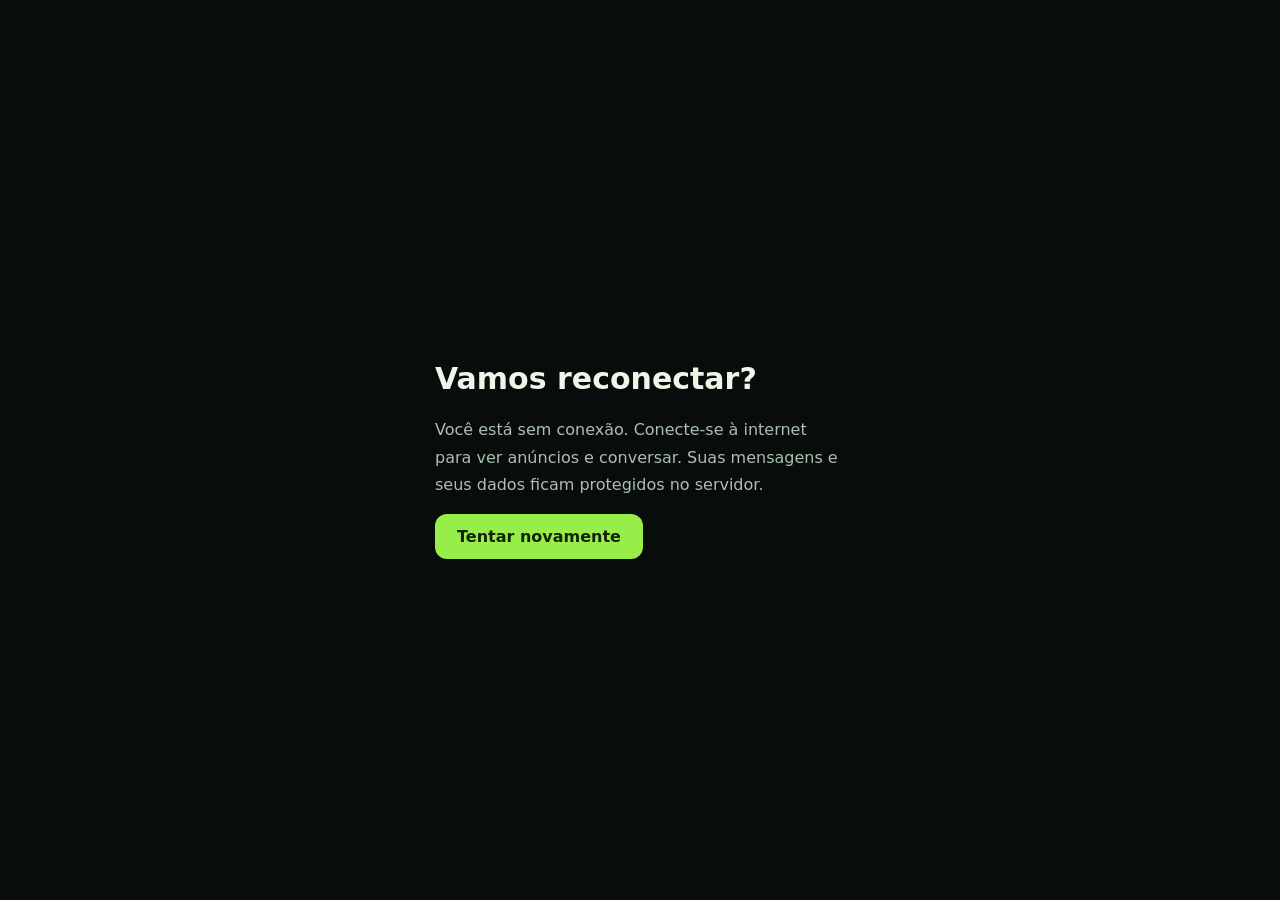
<file: offline.html>
<!doctype html><html lang="pt-BR"><head><meta charset="utf-8"><meta name="viewport" content="width=device-width,initial-scale=1"><meta name="theme-color" content="#080d0b"><title>Trokar.ia — sem conexão</title><style>body{margin:0;min-height:100vh;display:grid;place-items:center;background:#080d0b;color:#eef6e8;font-family:system-ui,sans-serif}main{max-width:410px;padding:30px}h1{font-size:30px}p{color:#abc0af;line-height:1.7}a{display:inline-block;background:#98ee48;color:#14220a;padding:13px 22px;border-radius:12px;text-decoration:none;font-weight:600}</style></head><body><main><h1>Vamos reconectar?</h1><p>Você está sem conexão. Conecte-se à internet para ver anúncios e conversar. Suas mensagens e seus dados ficam protegidos no servidor.</p><a href="index.php?r=home">Tentar novamente</a></main></body></html>
</file>
